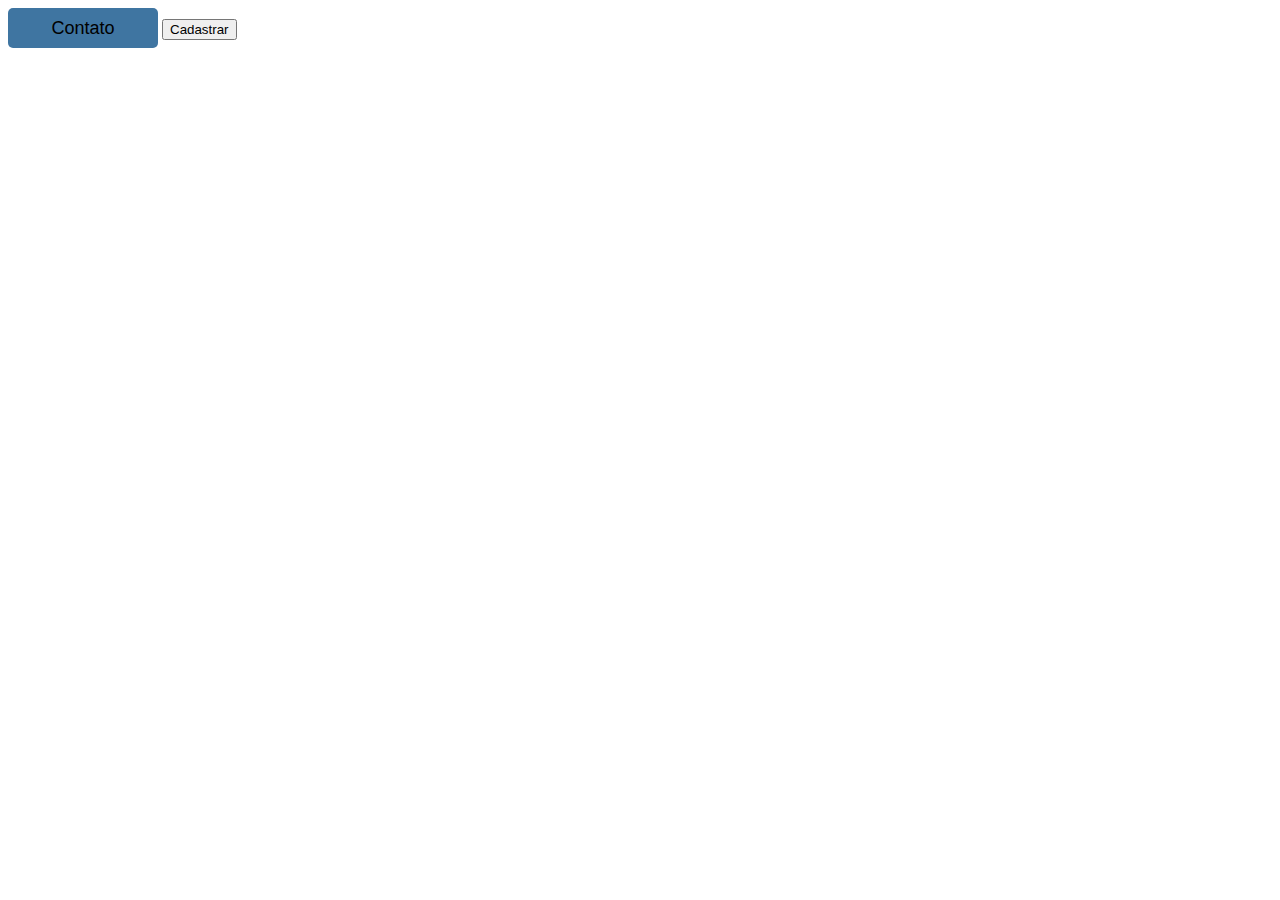
<file: INDEX.html>
<!DOCTYPE html>
<html lang="en">
  <head>
    <meta charset="UTF-8" />
    <meta name="viewport" content="width=device-width, initial-scale=1.0" />
    <link rel="stylesheet" href="estilo/estilo.css" />
    <title>Site</title>
  </head>
  <body>
    <a href="contato.html"><button id="contato_botao">Contato</button></a>
    <a href="cadastro.html"><button id="botao-cadastro">Cadastrar</button></a>
  </body>
</html>
</file>
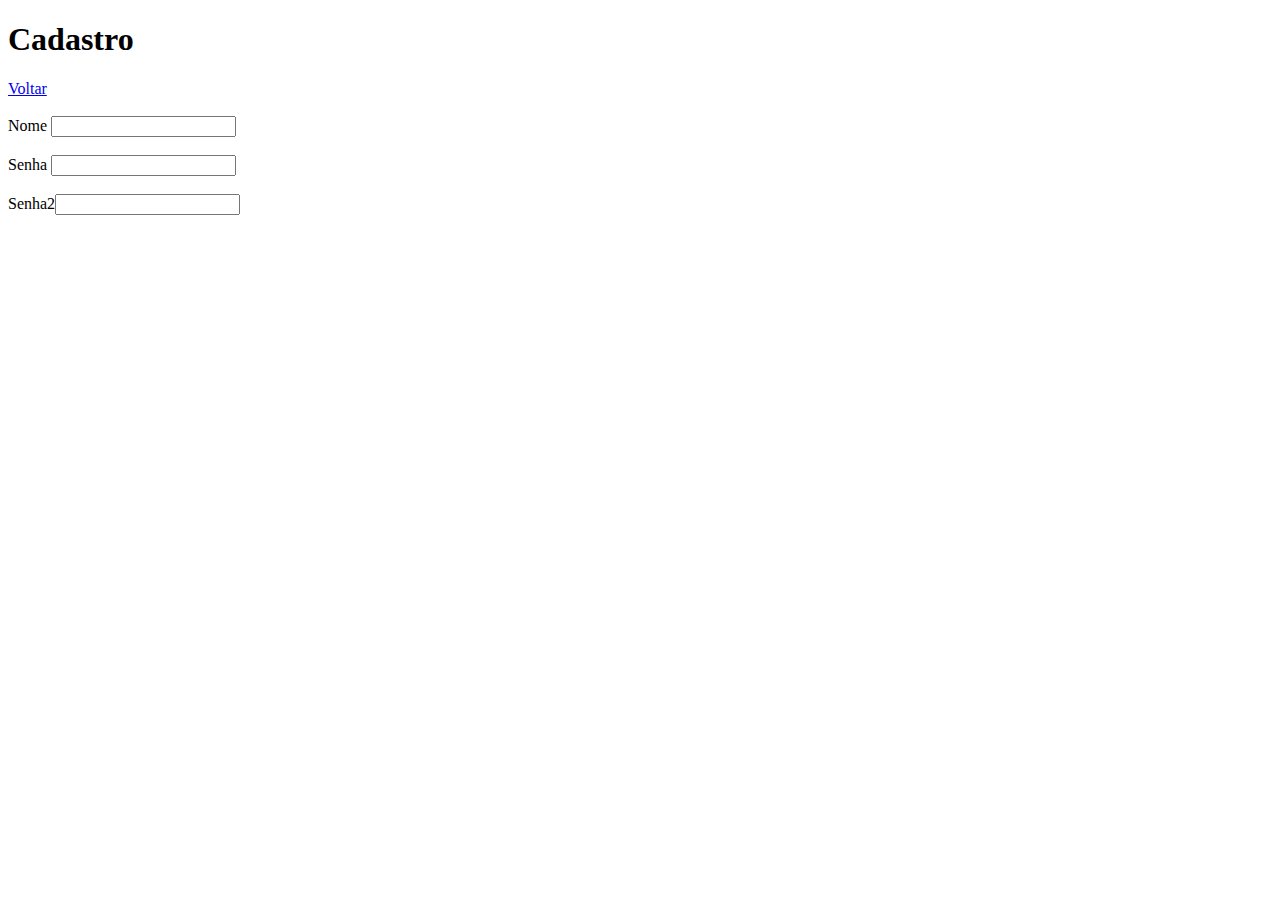
<file: cadastro.html>
<!DOCTYPE html>
<html lang="en">
  <head>
    <meta charset="UTF-8" />
    <meta name="viewport" content="width=device-width, initial-scale=1.0" />
    <title>Cadastro</title>
  </head>
  <body></body>
  <h1>Cadastro</h1>
  <a href="site.html">Voltar</a>
  <br /><br />
  <label for="nome"> Nome <input type="text" name="" id="" /> </label>
  <br /><label for="senha1"
    ><br />
    Senha <input type="password" name="" id="" /> </label
  ><br />
  <br /><label for="senha1">
    Senha2<input type="password" name="" id="" />
  </label>
</html>
</file>
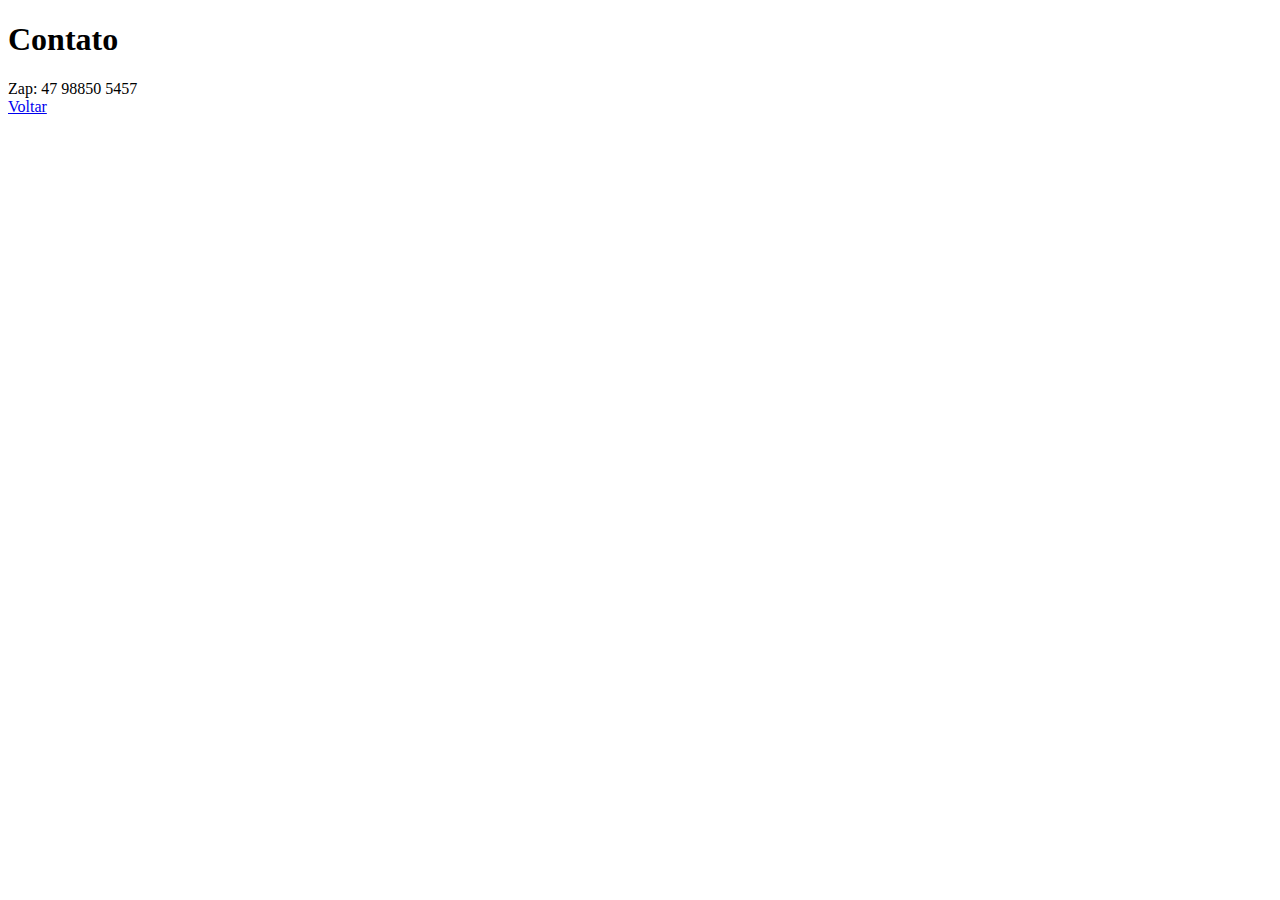
<file: contato.html>
<!DOCTYPE html>
<html lang="en">
  <head>
    <meta charset="UTF-8" />
    <meta name="viewport" content="width=device-width, initial-scale=1.0" />
    <title>Contato</title>
  </head>
  <body></body>
  <h1>Contato</h1>
  Zap: 47 98850 5457<br />
  <a href="site.html">Voltar</a>
</html>
</file>
<file: estilo/estilo.css>
#contato_botao {
  width: 150px;
  height: 40px;
  border-radius: 5px;
  border: none;
  background-color: rgb(63, 117, 161);
  cursor: pointer;
  font-size: large;
  font-style: bold;
}
</file>
